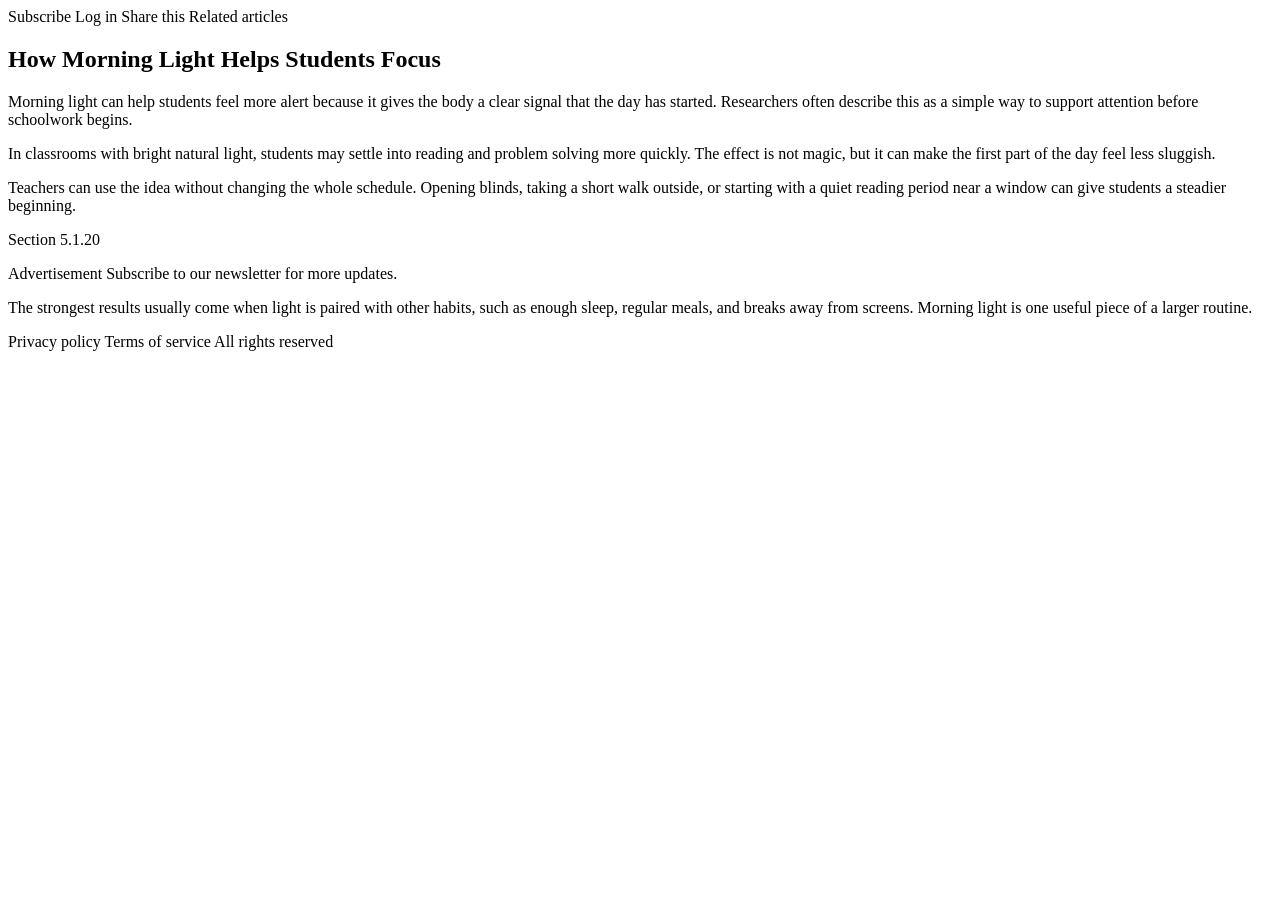
<file: article-reader-app/public/sample-article.html>
<!doctype html>
<html lang="en">
  <head>
    <meta charset="utf-8">
    <title>How Morning Light Helps Students Focus</title>
    <meta name="author" content="Sample Desk">
  </head>
  <body>
    <nav>Subscribe Log in Share this Related articles</nav>
    <main>
      <article>
        <h1>How Morning Light Helps Students Focus</h1>
        <p>Morning light can help students feel more alert because it gives the body a clear signal that the day has started. Researchers often describe this as a simple way to support attention before schoolwork begins.</p>
        <p>In classrooms with bright natural light, students may settle into reading and problem solving more quickly. The effect is not magic, but it can make the first part of the day feel less sluggish.</p>
        <p>Teachers can use the idea without changing the whole schedule. Opening blinds, taking a short walk outside, or starting with a quiet reading period near a window can give students a steadier beginning.</p>
        <p>Section 5.1.20</p>
        <p>Advertisement Subscribe to our newsletter for more updates.</p>
        <p>The strongest results usually come when light is paired with other habits, such as enough sleep, regular meals, and breaks away from screens. Morning light is one useful piece of a larger routine.</p>
      </article>
    </main>
    <footer>Privacy policy Terms of service All rights reserved</footer>
  </body>
</html>
</file>
